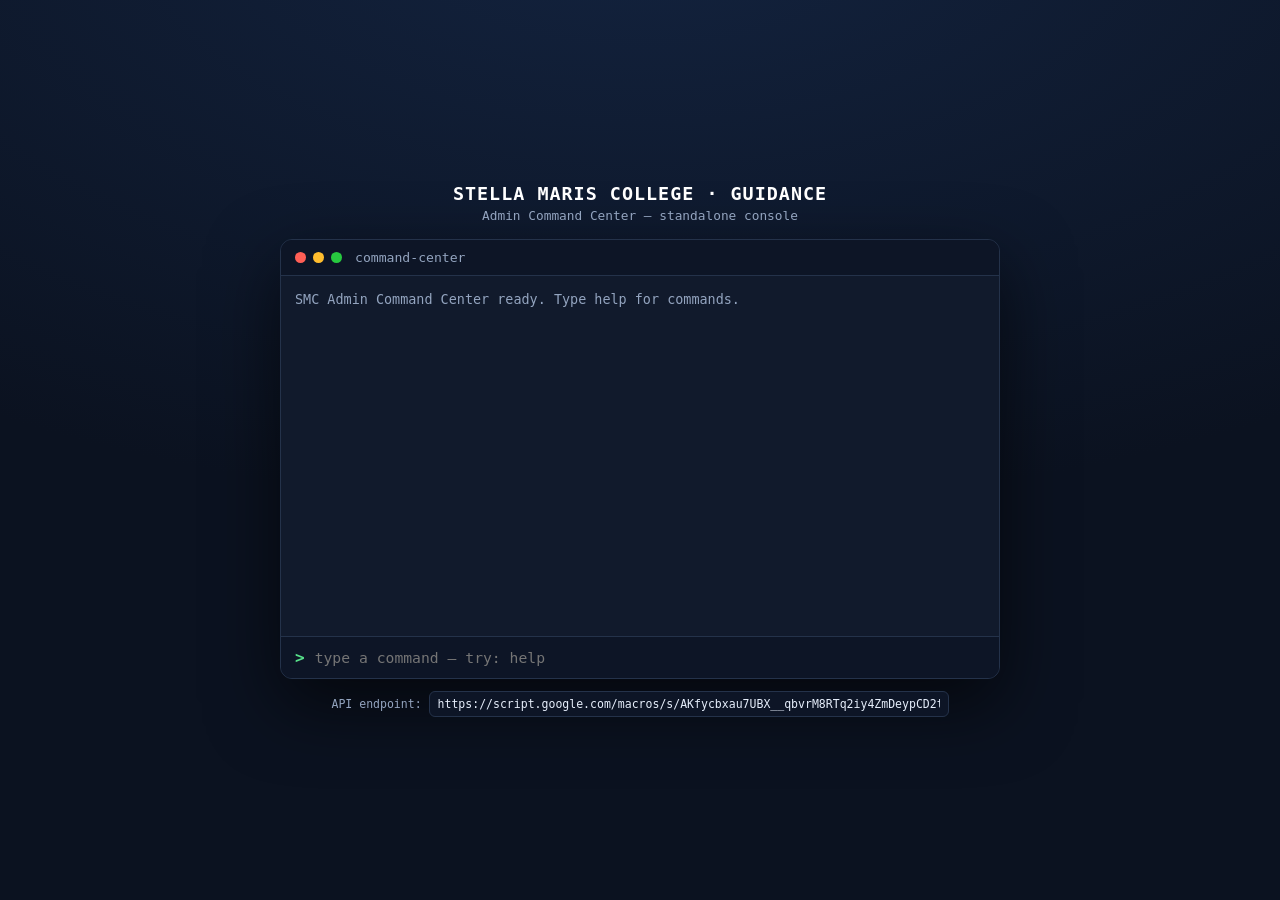
<file: command-center.html>
<!DOCTYPE html>
<html lang="en">
<head>
<meta charset="utf-8">
<meta name="viewport" content="width=device-width, initial-scale=1">
<title>SMC Guidance &mdash; Command Center</title>
<style>
:root{--navy:#002B6B;--gold:#BFA050;--bg:#0b1220;--panel:#111a2c;--line:#24324a;--ink:#e6eefb;--muted:#93a4bf;--ok:#57e08a;--err:#ff7b72}
*{box-sizing:border-box}
html,body{margin:0;height:100%}
body{background:radial-gradient(1200px 600px at 50% -10%,#13233f,#0b1220);color:var(--ink);font-family:'SF Mono',Menlo,Consolas,monospace;display:flex;align-items:center;justify-content:center;padding:20px}
.wrap{width:100%;max-width:720px}
.brand{text-align:center;margin-bottom:16px}
.brand h1{margin:0;font-size:1.15rem;color:#fff;letter-spacing:1px}
.brand p{margin:4px 0 0;color:var(--muted);font-size:.8rem}
.box{background:var(--panel);border:1px solid var(--line);border-radius:12px;overflow:hidden;box-shadow:0 26px 70px rgba(0,0,0,.6)}
.top{display:flex;align-items:center;gap:7px;padding:10px 14px;background:#0d1526;border-bottom:1px solid var(--line)}
.dot{width:11px;height:11px;border-radius:50%}
.dot.r{background:#ff5f56}.dot.y{background:#ffbd2e}.dot.g{background:#27c93f}
.title{color:var(--muted);font-size:.82rem;margin-left:6px}
.out{height:360px;overflow-y:auto;padding:14px;font-size:.84rem;line-height:1.55}
.row{white-space:pre-wrap;word-break:break-word}
.row.echo{color:#7fd1ff}.row.ok{color:var(--ok)}.row.err{color:var(--err)}.row.sys{color:var(--muted)}
.line{display:flex;align-items:center;gap:8px;padding:11px 14px;border-top:1px solid var(--line);background:#0d1526}
.ps{color:var(--ok);font-weight:700}
#in{flex:1;background:none;border:none;outline:none;color:var(--ink);font-family:inherit;font-size:.92rem}
.cfg{margin-top:12px;text-align:center;color:var(--muted);font-size:.72rem}
.cfg input{background:#0d1526;border:1px solid var(--line);border-radius:6px;color:var(--ink);padding:5px 8px;font-family:inherit;font-size:.72rem;width:min(520px,90%)}
</style>
</head>
<body>
<div class="wrap">
<div class="brand"><h1>STELLA MARIS COLLEGE &middot; GUIDANCE</h1><p>Admin Command Center &mdash; standalone console</p></div>
<div class="box">
<div class="top"><span class="dot r"></span><span class="dot y"></span><span class="dot g"></span><span class="title">command-center</span></div>
<div class="out" id="out"></div>
<div class="line"><span class="ps">&gt;</span><input id="in" autocomplete="off" spellcheck="false" placeholder="type a command &mdash; try: help"></div>
</div>
<div class="cfg">API endpoint: <input id="api" value="https://script.google.com/macros/s/AKfycbxau7UBX__qbvrM8RTq2iy4ZmDeypCD2tkY9iFk37P0OJszqUrSjW1B1lki5SWK15j8/exec"></div>
</div>
<script>
var TOKEN = null, USER = null;
var out = document.getElementById('out'), inp = document.getElementById('in');
function line(t, c){ var d = document.createElement('div'); d.className = 'row' + (c ? ' ' + c : ''); d.textContent = t; out.appendChild(d); out.scrollTop = out.scrollHeight; }
function apiUrl(){ return document.getElementById('api').value.trim(); }
function call(action, payload){
  return fetch(apiUrl(), { method:'POST', headers:{'Content-Type':'text/plain;charset=utf-8'}, body: JSON.stringify({ action: action, token: TOKEN, payload: payload || {} }) })
    .then(function(r){ return r.json(); })
    .then(function(res){ if(res && res.ok === false){ var e = new Error(res.error || 'Request failed'); e.code = res.code; throw e; } return res.data; });
}
function help(){
  ['Available commands:',
   '  help                 show this help',
   '  status               show site lock + security status',
   '  whoami               show the signed-in account',
   '  login <user> <pass>  sign in as an administrator',
   '  unlock <code>        lift a site lock with the unlock code',
   '  lock                 (admin) lock the whole website',
   '  setmax <n>           (admin) set max failed-login attempts',
   '  setcode <code>       (admin) set the site unlock code',
   '  resetattempts        (admin) reset the failed-login counter',
   '  incidents            (admin) list incident report titles',
   '  logout               sign out',
   '  clear                clear the console'
  ].forEach(function(t){ line(t, 'sys'); });
}
function run(raw){
  var v = (raw || '').trim(); if(!v) return;
  line('> ' + v, 'echo');
  var parts = v.split(/\s+/), cmd = parts[0].toLowerCase(), a = parts.slice(1);
  if(cmd === 'help') return help();
  if(cmd === 'clear'){ out.innerHTML = ''; return; }
  if(cmd === 'whoami') return line(USER ? (USER.name + ' (' + USER.role + ')') : 'Not signed in.', 'sys');
  if(cmd === 'status'){
    call('securityStatus').then(function(s){ line('Site locked: ' + (s.locked ? 'YES' : 'no'), s.locked ? 'err' : 'ok');
      if(USER && USER.role === 'admin') call('getSecurity').then(function(d){ line('Failed attempts: ' + d.attempts + ' / ' + d.maxAttempts, 'sys'); line('Custom unlock code set: ' + (d.hasUnlockCode ? 'yes' : 'no (falls back to registration code)'), 'sys'); }).catch(function(){});
    }).catch(function(e){ line(e.message, 'err'); });
    return;
  }
  if(cmd === 'login'){
    if(a.length < 2) return line('Usage: login <username> <password>', 'err');
    call('login', { username: a[0], password: a.slice(1).join(' ') }).then(function(d){ TOKEN = d.token; USER = d.user; line('Welcome, ' + d.user.name + ' (' + d.user.role + ').', 'ok'); }).catch(function(e){ line(e.message, 'err'); });
    return;
  }
  if(cmd === 'unlock'){ if(!a.length) return line('Usage: unlock <code>', 'err'); call('unlockSite', { code: a.join(' ') }).then(function(){ line('Website unlocked.', 'ok'); }).catch(function(e){ line(e.message, 'err'); }); return; }
  if(cmd === 'lock'){ call('setSecurity', { lock: true }).then(function(){ line('Website locked.', 'ok'); }).catch(function(e){ line(e.message, 'err'); }); return; }
  if(cmd === 'setmax'){ var n = parseInt(a[0], 10); if(isNaN(n)) return line('Usage: setmax <number>', 'err'); call('setSecurity', { maxAttempts: n }).then(function(d){ line('Max attempts set to ' + d.maxAttempts + '.', 'ok'); }).catch(function(e){ line(e.message, 'err'); }); return; }
  if(cmd === 'setcode'){ if(!a.length) return line('Usage: setcode <newcode>', 'err'); call('setSecurity', { unlockCode: a.join(' ') }).then(function(){ line('Unlock code updated.', 'ok'); }).catch(function(e){ line(e.message, 'err'); }); return; }
  if(cmd === 'resetattempts'){ call('setSecurity', { resetAttempts: true }).then(function(){ line('Counter reset.', 'ok'); }).catch(function(e){ line(e.message, 'err'); }); return; }
  if(cmd === 'incidents'){ call('listIncidents').then(function(rows){ if(!rows.length) return line('No incident reports.', 'sys'); rows.forEach(function(r){ line('  ' + r.id + '  [' + (r.status || 'Open') + ']  ' + (r.title || ''), 'sys'); }); }).catch(function(e){ line(e.message, 'err'); }); return; }
  if(cmd === 'logout'){ TOKEN = null; USER = null; line('Signed out.', 'sys'); return; }
  line('Unknown command: ' + cmd + '  (type help)', 'err');
}
inp.addEventListener('keydown', function(e){ if(e.key === 'Enter'){ var v = inp.value; inp.value = ''; run(v); } });
line('SMC Admin Command Center ready. Type help for commands.', 'sys');
inp.focus();
</script>
</body>
</html>
</file>
